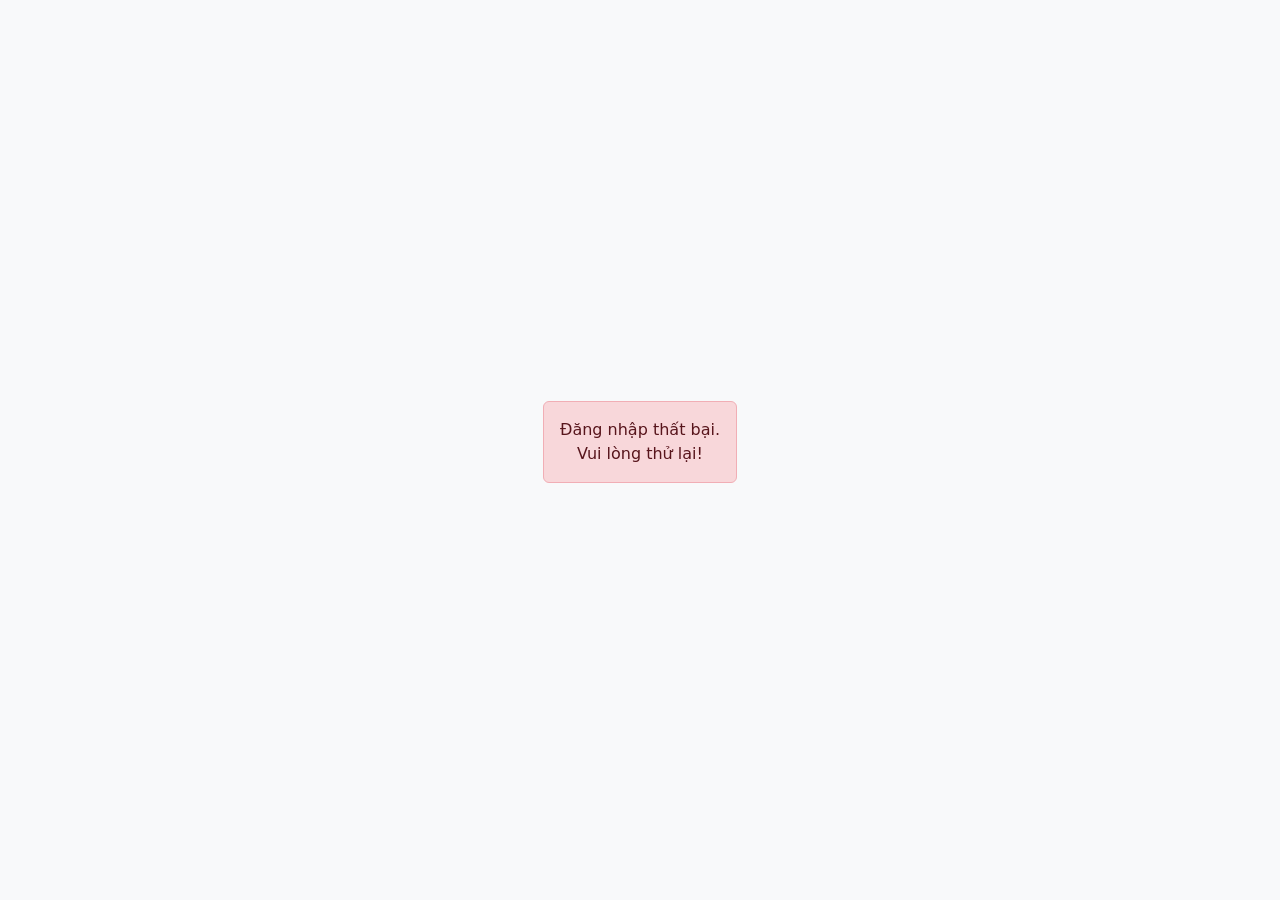
<file: html/callback.html>
<!DOCTYPE html>
<html lang="vi">
  <head>
    <meta charset="UTF-8" />
    <meta name="robots" content="noindex, nofollow" />
    <title>Đang xử lý đăng nhập...</title>
    <meta name="viewport" content="width=device-width, initial-scale=1.0" />
    <link
      href="https://cdn.jsdelivr.net/npm/bootstrap@5.3.3/dist/css/bootstrap.min.css"
      rel="stylesheet"
    />
    <style>
      body {
        height: 100vh;
        display: flex;
        align-items: center;
        justify-content: center;
        background-color: #f8f9fa;
      }
      img.avatar {
        width: 80px;
        height: 80px;
        border-radius: 50%;
        margin-top: 10px;
      }
    </style>
  </head>
  <body>
    <div class="text-center p-4">
      <div id="message">
        <div class="spinner-border text-primary mb-3" role="status"></div>
        <h5 class="text-secondary">Đang xử lý đăng nhập...</h5>
      </div>
    </div>

    <script src="https://cdn.jsdelivr.net/npm/bootstrap@5.3.3/dist/js/bootstrap.bundle.min.js"></script>

    <script type="module" src="/js/callback.js"></script>
  </body>
</html>
</file>
